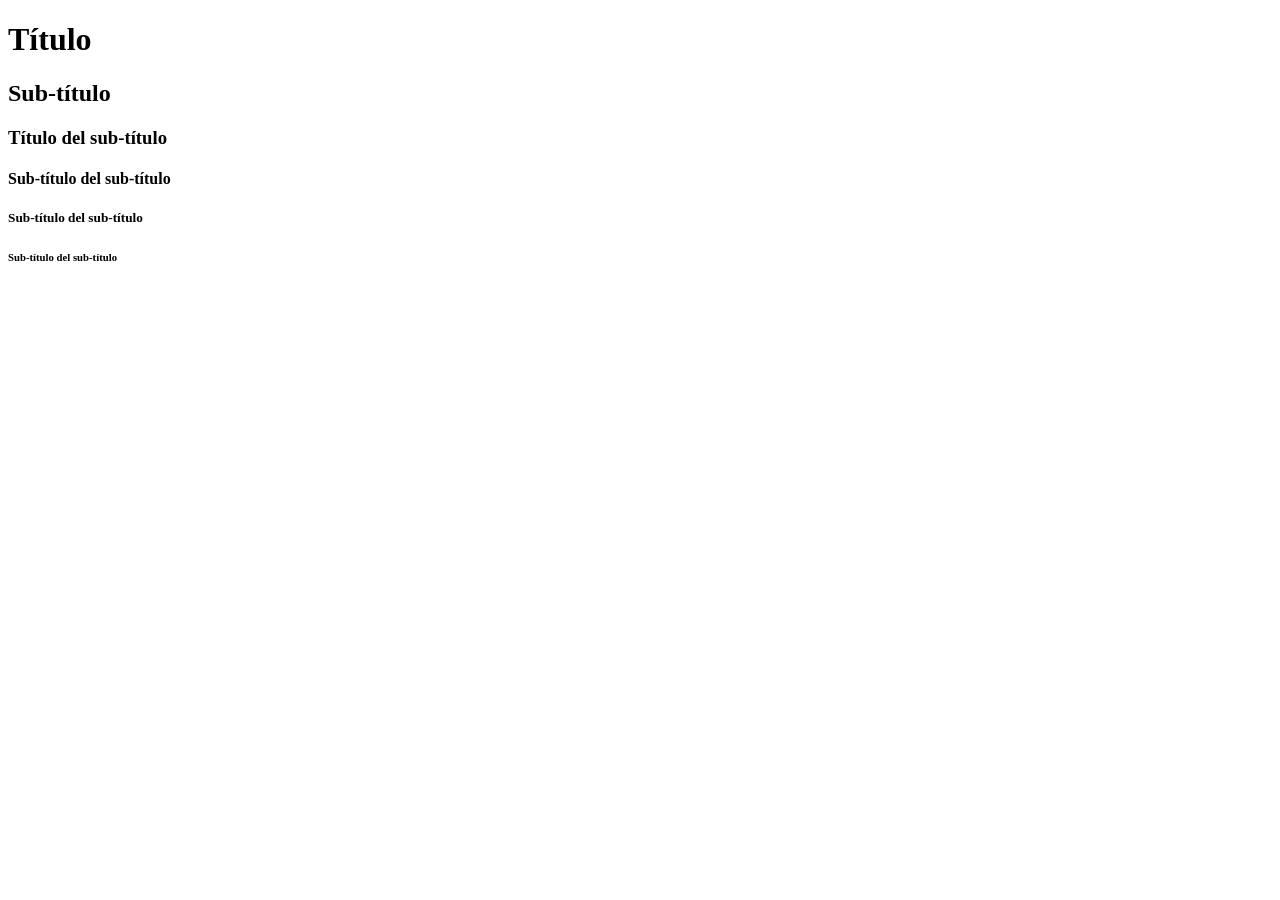
<file: clase01/ejemplo04/index.html>
<!DOCTYPE html>
<html>
<head>
	<title></title>
</head>
<body>

	<h1>Título</h1>
	<h2>Sub-título</h2>
	<h3>Título del sub-título</h3>
	<h4>Sub-título del sub-título</h4>
	<h5>Sub-título del sub-título</h5>
	<h6>Sub-título del sub-título</h6>
	
</body>
</html>
</file>
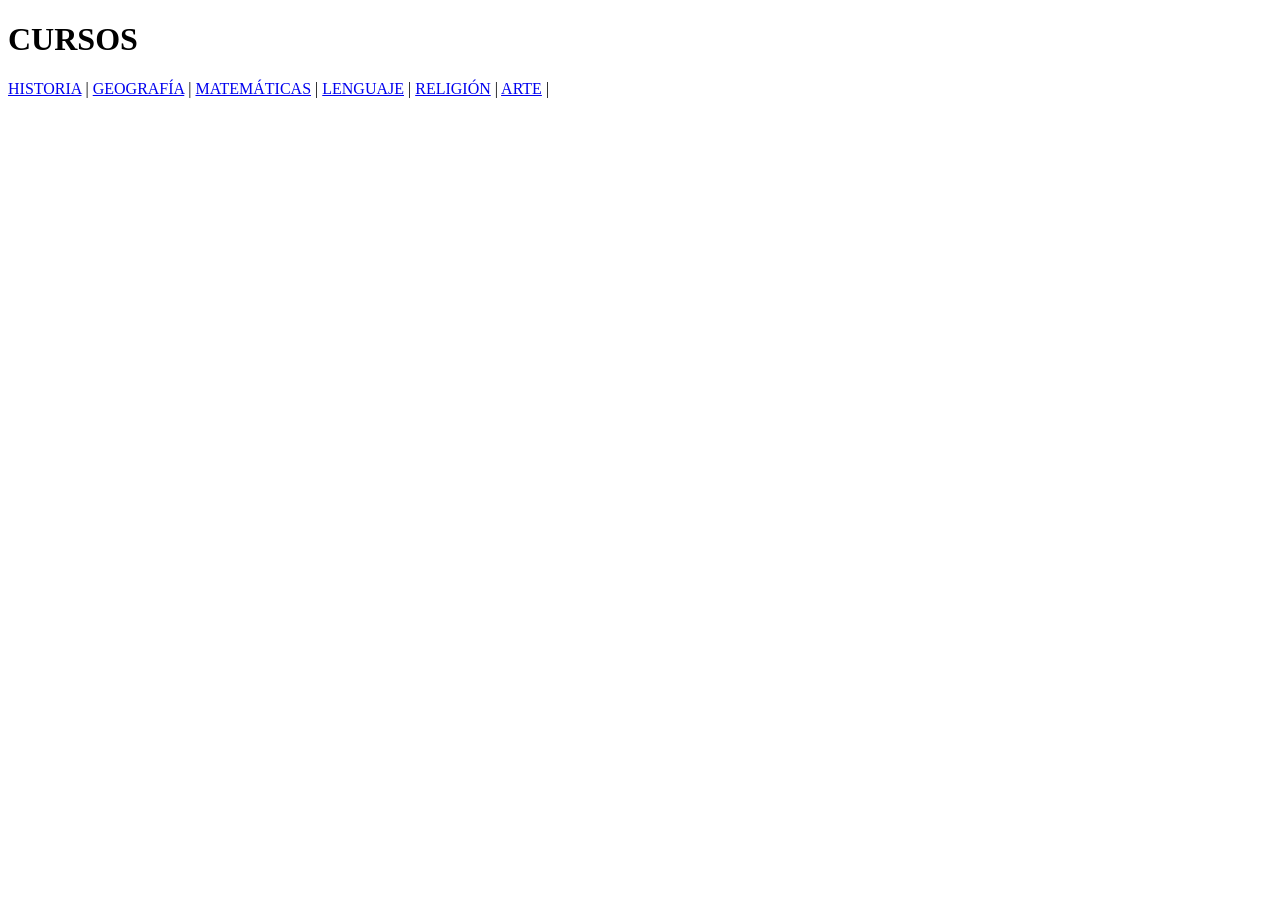
<file: clase01/ejemplo07/index.html>
<!DOCTYPE html>
<html>
<head>
	<title></title>
</head>
<body>

	<h1>CURSOS</h1>

	<a href="historia.html">HISTORIA</a> | 
	<a href="geografia.html">GEOGRAFÍA</a> | 
	<a href="matematicas.html">MATEMÁTICAS</a> | 
	<a href="lenguaje.html">LENGUAJE</a> | 
	<a href="religion.html">RELIGIÓN</a> | 
	<a href="arte.html">ARTE</a> | 


</body>
</html>
</file>
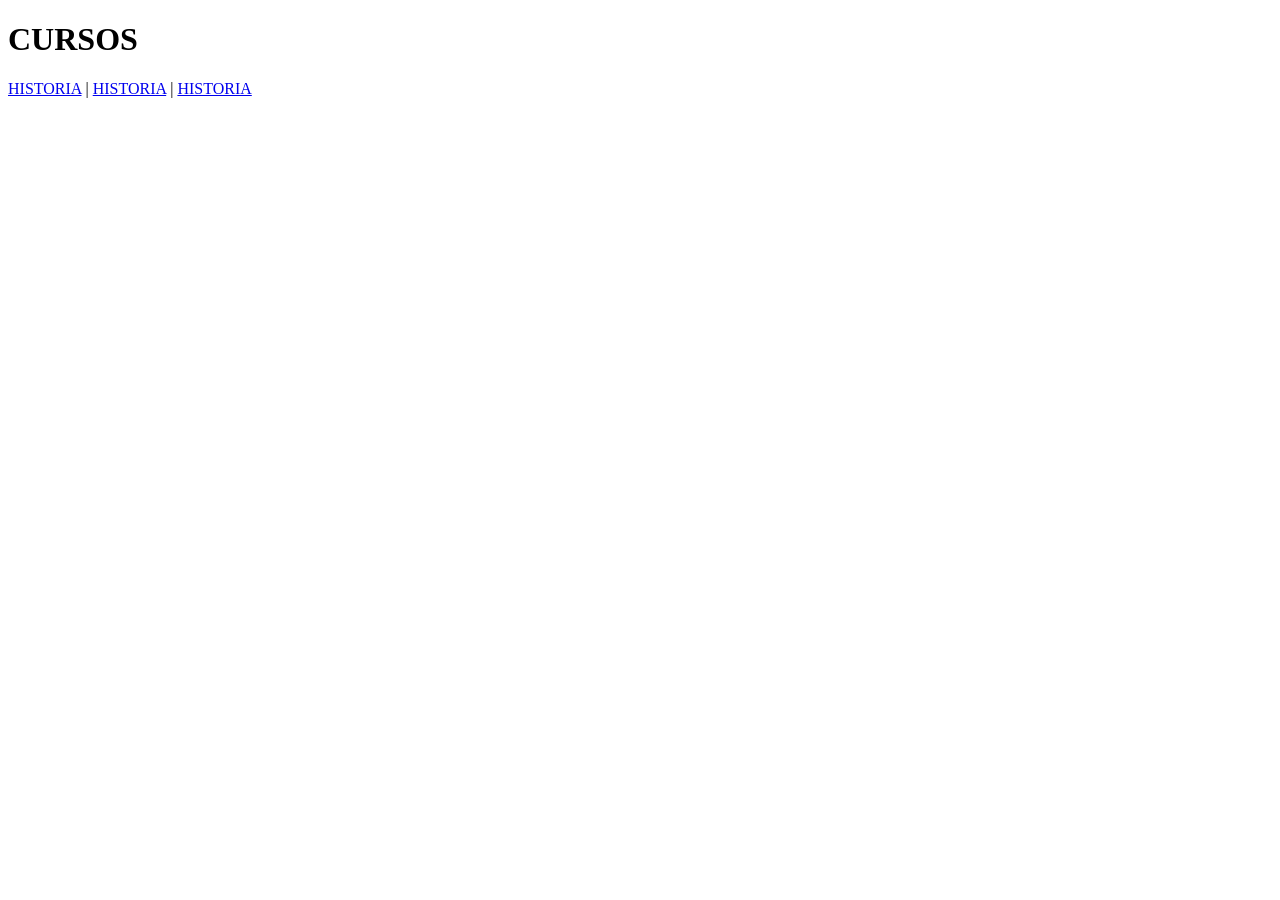
<file: clase01/ejemplo08/index.html>
<!DOCTYPE html>
<html>
<head>
	<title></title>
</head>
<body>

	<h1>CURSOS</h1>

	<a href="historia.html">HISTORIA</a> | 
	<a href="historia.html" target="_blank">HISTORIA</a> | 
	<a href="historia.html" target="_self">HISTORIA</a>

</body>
</html>
</file>
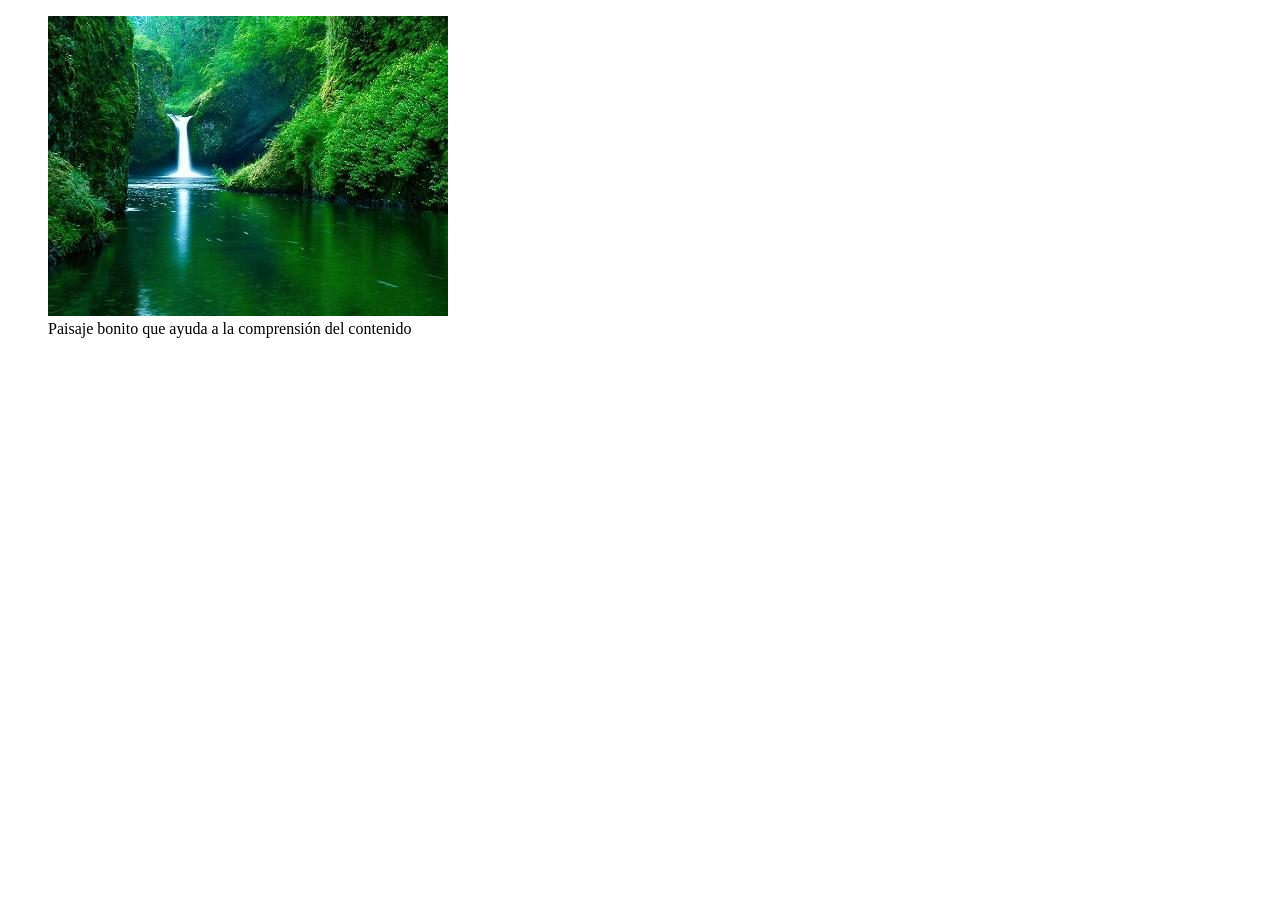
<file: clase01/ejemplo13/index.html>
<!DOCTYPE html>
<html>
<head>
	<title></title>
</head>
<body>

	<figure>
		<img src="paisaje.jpg">

		<figCaption>Paisaje bonito que ayuda a la comprensión del contenido</figCaption>
	</figure>	


</body>
</html>
</file>
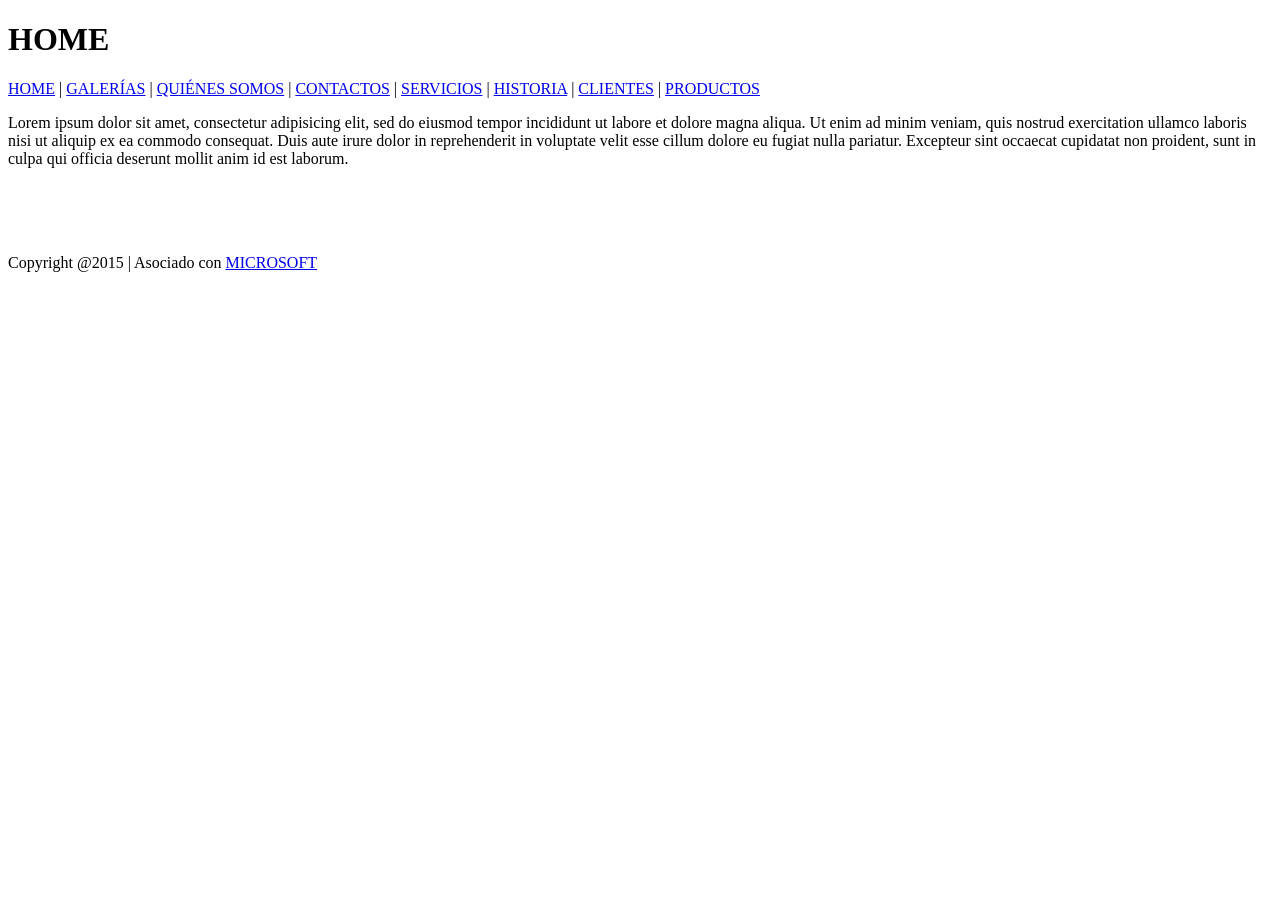
<file: clase01/portafolio/index.html>
<!doctype html>

<html lang="es">

	<head>
		<meta charset="utf8">
		<meta name="description" content="Página web de mis servicios">

		<title>
			
		Portafolio de Sergio Hidalgo


		</title>

	</head>


	<body>

	<h1>HOME</h1>

	<a href="index.html">HOME</a> | 
	<a href="galerias.html">GALERÍAS</a> | 
	<a href="quienessomos.html">QUIÉNES SOMOS</a> | 
	<a href="contactos.html">CONTACTOS</a> | 
	<a href="servicios.html">SERVICIOS</a> | 
	<a href="historia.html">HISTORIA</a> | 
	<a href="clientes.html">CLIENTES</a> | 
	<a href="productos.html">PRODUCTOS</a>

	<br>

	<p> Lorem ipsum dolor sit amet, consectetur adipisicing elit, sed do eiusmod
	tempor incididunt ut labore et dolore magna aliqua. Ut enim ad minim veniam,
	quis nostrud exercitation ullamco laboris nisi ut aliquip ex ea commodo
	consequat. Duis aute irure dolor in reprehenderit in voluptate velit esse
	cillum dolore eu fugiat nulla pariatur. Excepteur sint occaecat cupidatat non
	proident, sunt in culpa qui officia deserunt mollit anim id est laborum.
	</p>
	<br>
	<br>
	<br>
	<p>Copyright @2015  | Asociado con <a href="http://www.microsoft.com" target="_blank">MICROSOFT</a></p>
	</body>

</html>
</file>
